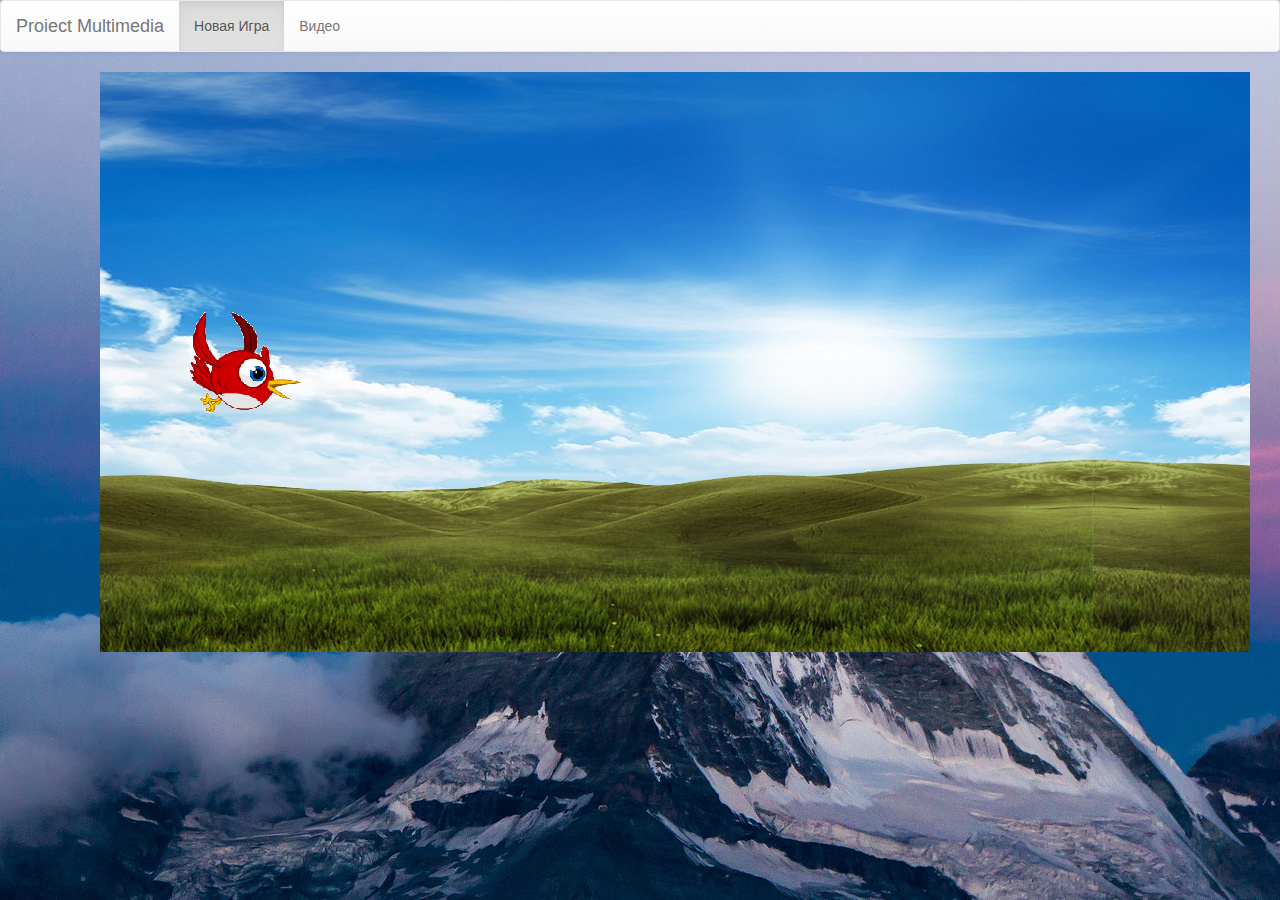
<file: index.html>
<!DOCTYPE html>
<html lang="en">
<head>
    <meta charset="UTF-8">
    <link rel="stylesheet" href="bootstrap-3.3.2-dist/css/bootstrap.min.css">
    <link rel="stylesheet" href="bootstrap-3.3.2-dist/css/bootstrap-theme.min.css">
    <title>Proiect Multimedia</title>
</head>
<body>
<nav class="navbar navbar-default" role="navigation">
    <div class="container-fluid">
        <div class="navbar-header">
            <a class="navbar-brand">Proiect Multimedia</a>
        </div>
        <div class="collapse navbar-collapse" id="bs-example-navbar-collapse-1">
            <ul class="nav navbar-nav">
                <li class="active"><a href="NewGame.html">Новая Игра</a></li>
                <li><a href="Video.html">Видео</a></li>
            </ul>
        </div>
    </div>
</nav>
        <img id="back" src="images/nebo.png">
        <img id="back2" src="images/back.png">
        <img id="body" src="images/sprite/bird_02.gif">
        <img id="body2" src="images/sprite/bird_03.gif">
        <img id="body3" src="images/sprite/bird_04.gif">
        <img id="body4" src="images/sprite/bird_05.gif">
        <img id="body5" src="images/sprite/bird_06.gif">
        <img id="body6" src="images/sprite/bird_07.gif">
        <img id="body7" src="images/sprite/bird_08.gif">
        <img id="body8" src="images/sprite/bird_09.gif">
        <img id="body9" src="images/sprite/bird_10.gif">
        <img id="body10" src="images/sprite/bird_11.gif">
        <img id="body11" src="images/sprite/bird_12.gif">
        <img id="body12" src="images/sprite/bird_13.gif">
        <img id="body13" src="images/sprite/bird_14.gif">
        <img id="body14" src="images/sprite/bird_15.gif">
            <canvas id="canvas"></canvas>
     <!--  <audio src="images/2.mp3" autoplay></audio> -->
        <style>
            body {
                background-image: url("images/fon.jpg"); /* Путь к фоновому изображению */
            }
            img{
                display: none;
            }
            canvas{
                margin-left: 100px;
            }
        </style>
            <script src="main.js"></script>
</body>
</html>
</file>
